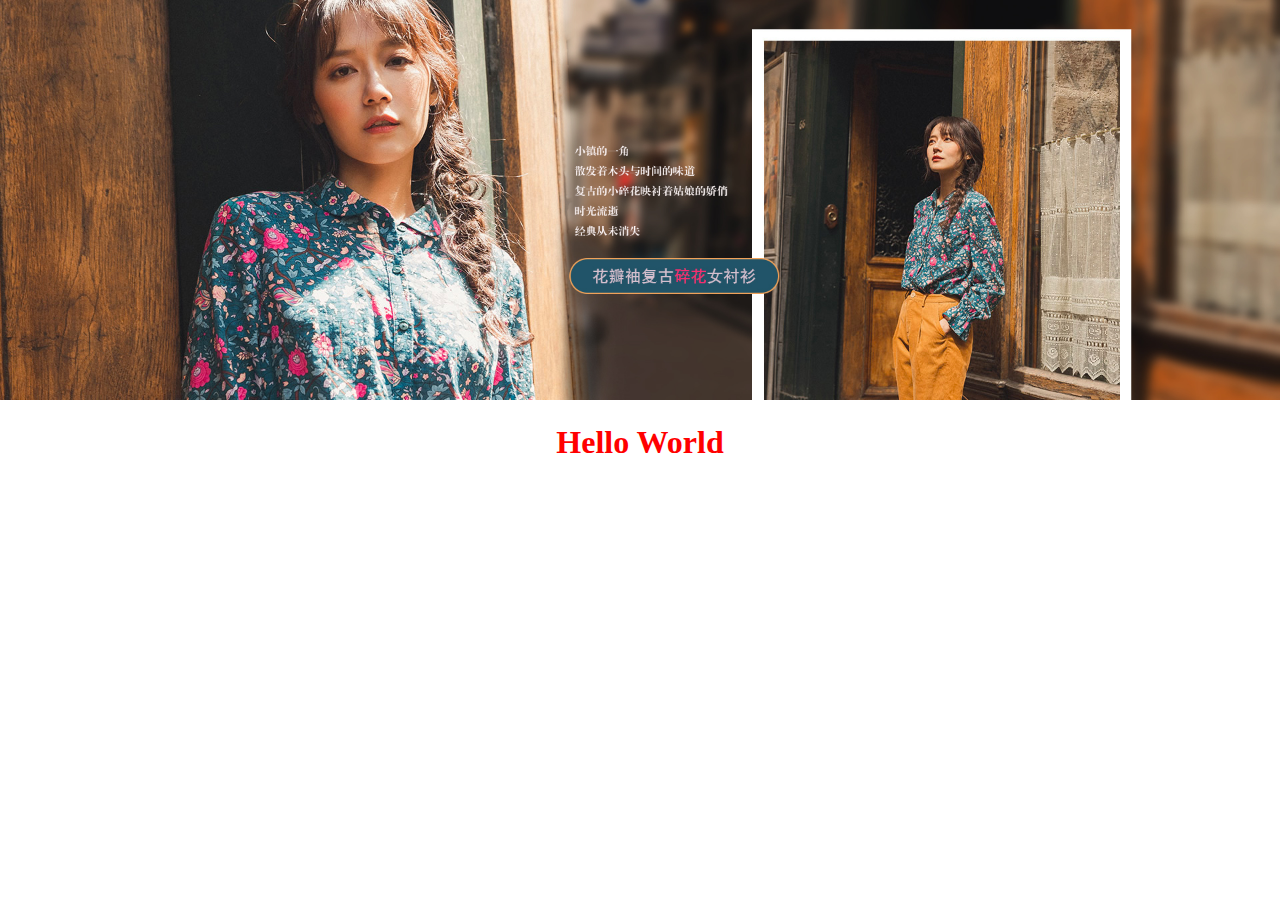
<file: public/index.html>
<!doctype html>
<html lang="en">
<head>
  <meta charset="UTF-8">
  <meta name="viewport"
        content="width=device-width, user-scalable=no, initial-scale=1.0, maximum-scale=1.0, minimum-scale=1.0">
  <meta http-equiv="X-UA-Compatible" content="ie=edge">
  <link rel="stylesheet" href="./style.css" />
  <title>Hello World</title>
</head>
<body>
  <img src="./banner.jpg" />
  <h1 style="text-align: center; margin-top: 20px">Hello World</h1>
  <script src="./main.js"></script>
</body>
</html>
</file>
<file: public/style.css>
* {
  margin: 0;
  padding: 0;
}

body {
  color: red;
}

img {
  width: 100%;
}
</file>
